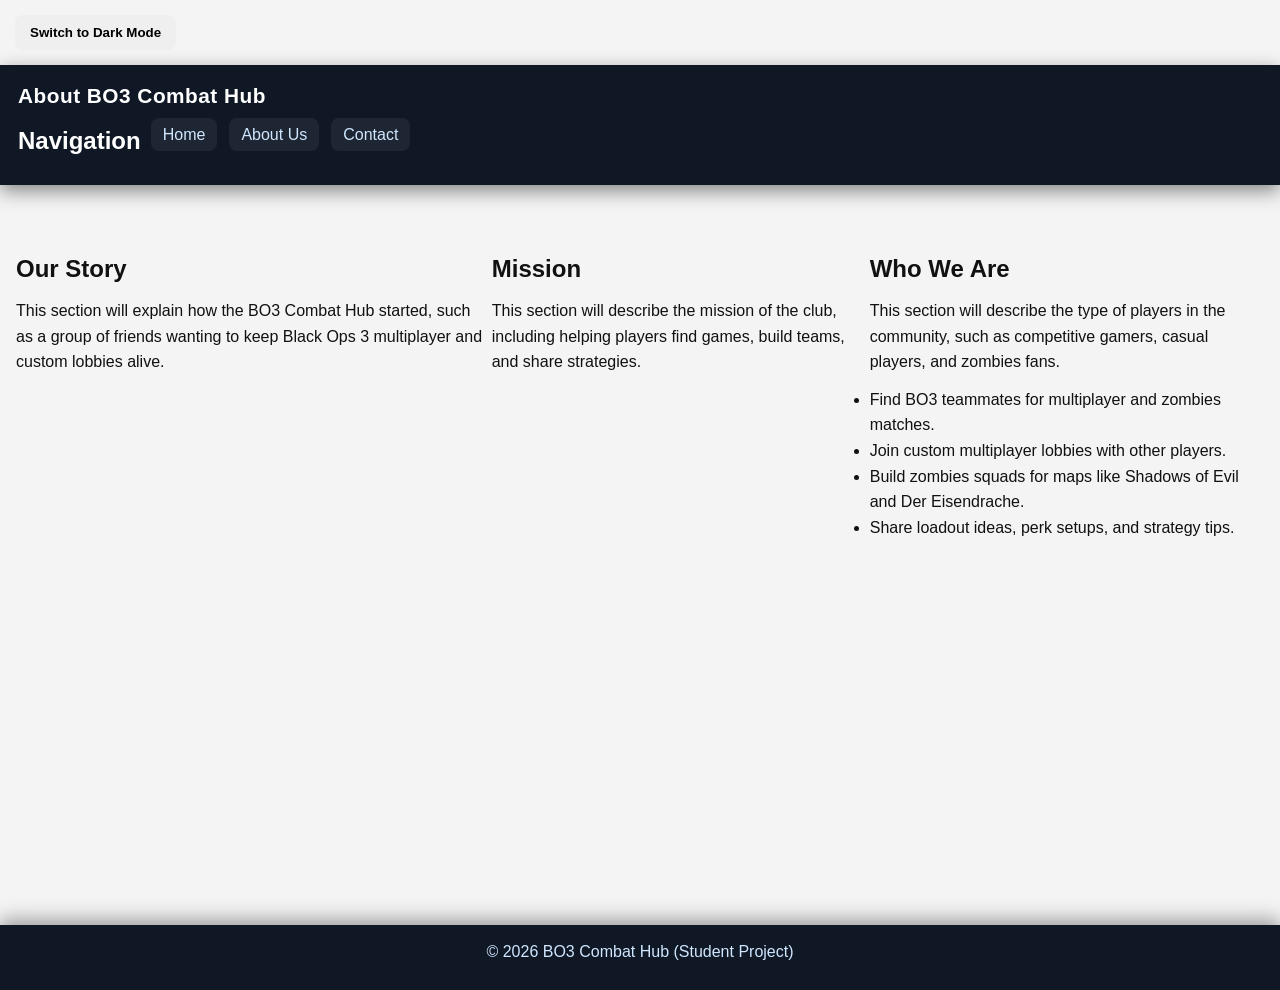
<file: about.html>
<!DOCTYPE html>
<html lang="en">
<head>
  <meta charset="UTF-8">
  <meta name="viewport" content="width=device-width, initial-scale=1.0">
  <title>About Us | BO3 Combat Hub</title>
  <link rel="stylesheet" href="style.css">
</head>
  
<body>
<button id="themeButton">Switch to Dark Mode</button>

  
<header>
  <h1>About BO3 Combat Hub</h1>

  <nav>
    <h2>Navigation</h2>
    <ul>
      <li><a href="index.html">Home</a></li>
      <li><a href="about.html">About Us</a></li>
      <li><a href="contact.html">Contact</a></li>
    </ul>
  </nav>
</header>

<main>

<section>
  <h2>Our Story</h2>
  <p>
    This section will explain how the BO3 Combat Hub started, such as a group of friends
    wanting to keep Black Ops 3 multiplayer and custom lobbies alive.
  </p>
</section>

<section>
  <h2>Mission</h2>
  <p>
    This section will describe the mission of the club, including helping players find games,
    build teams, and share strategies.
  </p>
</section>

<section>
  <h2>Who We Are</h2>
  <p>
    This section will describe the type of players in the community, such as competitive gamers,
    casual players, and zombies fans.
  </p>

  <ul>
  <li>Find BO3 teammates for multiplayer and zombies matches.</li>
<li>Join custom multiplayer lobbies with other players.</li>
<li>Build zombies squads for maps like Shadows of Evil and Der Eisendrache.</li>
<li>Share loadout ideas, perk setups, and strategy tips.</li>
  </ul>
</section>

</main>

<footer>
  <p>© 2026 BO3 Combat Hub (Student Project)</p>
</footer>
<script src="script.js"></script>
</body>
</html>
</file>
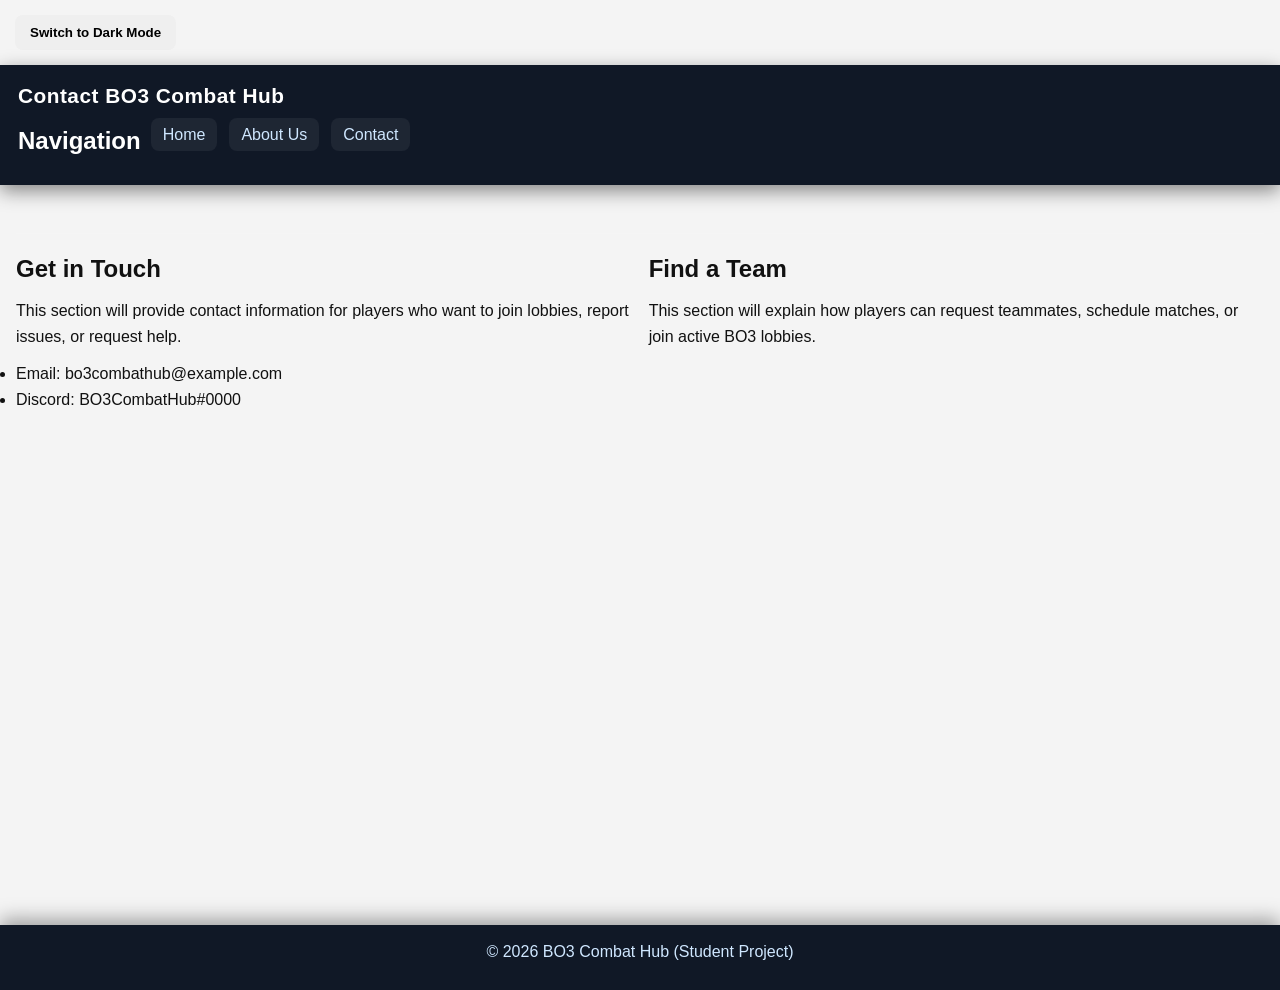
<file: contact.html>
<!DOCTYPE html>
<html lang="en">
<head>
  <meta charset="UTF-8">
  <meta name="viewport" content="width=device-width, initial-scale=1.0">
  <title>Contact | BO3 Combat Hub</title>
  <link rel="stylesheet" href="style.css">
</head>
<body>
<button id="themeButton">Switch to Dark Mode</button>
<header>
  <h1>Contact BO3 Combat Hub</h1>

  <nav>
    <h2>Navigation</h2>
    <ul>
      <li><a href="index.html">Home</a></li>
      <li><a href="about.html">About Us</a></li>
      <li><a href="contact.html">Contact</a></li>
    </ul>
  </nav>
</header>

<main>

<section>
  <h2>Get in Touch</h2>
  <p>
    This section will provide contact information for players who want to join lobbies,
    report issues, or request help.
  </p>

  <ul>
    <li>Email: bo3combathub@example.com </li>
    <li>Discord: BO3CombatHub#0000 </li>
  </ul>
</section>

<section>
  <h2>Find a Team</h2>
  <p>
    This section will explain how players can request teammates, schedule matches,
    or join active BO3 lobbies.
  </p>
</section>

</main>

<footer>
  <p>© 2026 BO3 Combat Hub (Student Project)</p>
</footer>
<script src="script.js"></script>
</body>
</html>
</file>
<file: style.css>
/* ====== Basic reset so we don't rely on browser defaults ====== */
* {
  margin: 0;
  padding: 0;
  box-sizing: border-box;
}

/* ====== General body styling (required) ====== */
body {
  font-family: Arial, Helvetica, sans-serif;
  line-height: 1.6;
  background-color: #f4f4f4;
  color: #111;
}

/* ====== Sticky header with clear text + box shadow (required) ====== */
header {
  position: sticky; /* stays at top while scrolling */
  top: 0;
  z-index: 1000;

  background-color: #101826;
  color: #ffffff;
  padding: 14px 18px;

  box-shadow: 0 6px 18px rgba(0, 0, 0, 0.45);
}

header h1 {
  font-size: 1.3rem;
  letter-spacing: 0.5px;
}

/* ====== Nav menu with styled links + hover effects (required) ====== */
nav {
  margin-top: 10px;
  display: flex;
  gap: 10px;
  flex-wrap: wrap;
}

nav a {
  text-decoration: none;
  color: #cfe7ff;
  background-color: rgba(255, 255, 255, 0.06);
  padding: 8px 12px;
  border-radius: 8px;
  transition: transform 0.12s ease, background-color 0.12s ease, color 0.12s ease;
}

nav a:hover {
  background-color: rgba(0, 170, 255, 0.20);
  color: #ffffff;
  transform: translateY(-1px);
}

/* optional: show current page if you add class="active" on that link */
nav a.active {
  background-color: rgba(0, 170, 255, 0.35);
  color: #ffffff;
}

/* ====== Centered main content using flexbox (required) ====== */
/* This assumes your HTML uses <main> ... </main> */
main {
  min-height: calc(100vh - 160px); /* keeps footer from riding up */
  display: flex;
  justify-content: center;
  padding: 30px 16px;
}

/* Content container inside main (nice readable width) */
main .container {
  width: 100%;
  max-width: 900px;
  background-color: rgba(255, 255, 255, 0.04);
  border: 1px solid rgba(255, 255, 255, 0.08);
  border-radius: 14px;
  padding: 22px;
}

/* basic typography */
h2 {
  margin-bottom: 10px;
}

p {
  margin-bottom: 12px;
}

/* simple section spacing */
section {
  margin-top: 18px;
  padding-top: 16px;
  border-top: 1px solid rgba(255, 255, 255, 0.08);
}

/* ====== Footer styled to match header (required) ====== */
footer {
  background-color: #101826;
  color: #cfe7ff;
  text-align: center;
  padding: 14px 18px;
  box-shadow: 0 -6px 18px rgba(0, 0, 0, 0.35);
}
#themeButton {
  padding: 10px 15px;
  margin: 15px;
  border: none;
  border-radius: 8px;
  cursor: pointer;
  font-weight: bold;
}

.dark-mode {
  background-color: #0b0f14;
  color: #e6e6e6;
}

.dark-mode header,
.dark-mode footer,
.dark-mode nav {
  background-color: #101826;
  color: white;
}

.dark-mode section {
  background-color: #151c27;
  color: #e6e6e6;
}

.dark-mode a {
  color: #66b3ff;
}
nav ul {
  list-style: none;
  display: flex;
  gap: 12px;
  flex-wrap: wrap;
  justify-content: center;
}
img {
  max-width: 100%;
  height: auto;
}

@media (max-width: 600px) {
  nav ul {
    flex-direction: column;
    align-items: center;
  }

  main {
    flex-direction: column;
    padding: 15px;
  }

  section {
    width: 100%;
  }

  #themeButton {
    width: calc(100% - 30px);
  }
}
</file>
